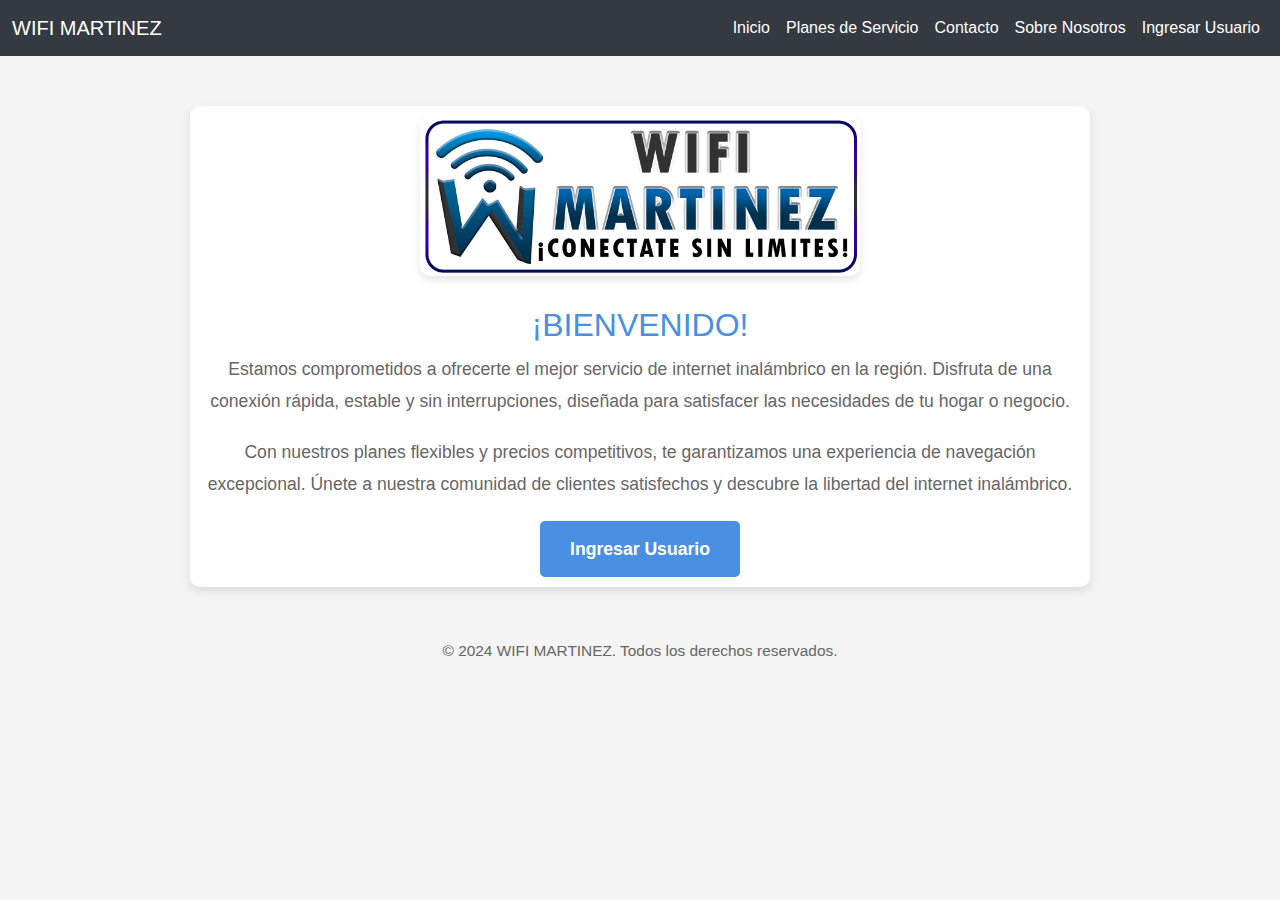
<file: index.html>
<!DOCTYPE html>
<html lang="es">
    <head>
        <meta charset="UTF-8">
        <meta name="viewport" content="width=device-width, initial-scale=1.0">
        <title>WIFI MARTINEZ</title>
		<link rel="icon" href="favicon.png" type="image/png">
        <!-- Enlace a Bootstrap CSS -->
        <link href="https://cdn.jsdelivr.net/npm/bootstrap@5.3.0/dist/css/bootstrap.min.css" rel="stylesheet">
        <style>
            body {
                font-family: 'Segoe UI', Tahoma, Geneva, Verdana, sans-serif;
                background-color: #f4f4f4;
                margin: 0;
                padding: 0;
                color: #333;
            }
            .container {
                max-width: 900px;
                margin: 50px auto;
                padding: 10px;
                background-color: #fff;
                border-radius: 10px;
                box-shadow: 0 4px 10px rgba(0, 0, 0, 0.1);
                text-align: center;
            }
            h1 {
                color: #4a90e2;
                font-size: 2em;
                margin-bottom: 10px;
            }
            p {
                color: #666;
                font-size: 1.1em;
                line-height: 1.8;
                margin-bottom: 20px;
            }
            img {
                max-width: 50%;
                height: auto;
                border-radius: 10px;
                box-shadow: 0 4px 8px rgba(0, 0, 0, 0.1);
                margin-bottom: 30px;
            }
            .button-group {
                display: flex;
                justify-content: center;
                gap: 20px;
            }
            .button {
                padding: 15px 30px;
                font-size: 1.1em;
                font-weight: bold;
                text-decoration: none;
                color: #fff;
                background-color: #4a90e2;
                border-radius: 5px;
                transition: background-color 0.3s ease;
            }
            .button:hover {
                background-color: #357ab7;
            }
            .button-secondary {
                background-color: #7f8c8d;
            }
            .button-secondary:hover {
                background-color: #606f73;
            }
            .navbar-custom {
                background-color: #343a40; /* Color oscuro elegante */
            }
            .navbar-custom .navbar-brand,
            .navbar-custom .nav-link {
                color: white;
            }
            .navbar-custom .navbar-toggler {
                border-color: rgba(255, 255, 255, 0.1);
            }
            .navbar-custom .navbar-toggler-icon {
                background-image: url("data:image/svg+xml;charset=utf8,%3Csvg xmlns='http://www.w3.org/2000/svg' viewBox='0 0 30 30'%3E%3Cpath stroke='rgba%28255, 255, 255, 0.5%29' stroke-linecap='round' stroke-miterlimit='10' stroke-width='2' d='M4 7h22M4 15h22M4 23h22'/%3E%3C/svg%3E");
            }
            .navbar-custom .nav-link:hover {
                color: #ffc107; /* Color dorado al pasar el mouse */
            }
			.footer {
            text-align: center;
            margin-top: 10px;
            font-size: 14px;
            color: #777;
        }
        </style>
    </head>
    <body>
    
    <!-- Barra de navegación -->
    <nav class="navbar navbar-expand-lg navbar-custom">
        <div class="container-fluid">
		    
            <a class="navbar-brand" href="http://192.168.20.251" >WIFI MARTINEZ</a>
            <button class="navbar-toggler" type="button" data-bs-toggle="collapse" data-bs-target="#navbarNav" aria-controls="navbarNav" aria-expanded="false" aria-label="Toggle navigation">
                <span class="navbar-toggler-icon"></span>
            </button>
            <div class="collapse navbar-collapse" id="navbarNav">
                <ul class="navbar-nav ms-auto">
                    <li class="nav-item">
                        <a class="nav-link" aria-current="page" href="http://192.168.20.251">Inicio</a>
                    </li>
                    <li class="nav-item">
                        <a class="nav-link" href="planes">Planes de Servicio</a>
                    </li>
                    <li class="nav-item">
                        <a class="nav-link" href="contacto">Contacto</a>
                    </li>
                    <li class="nav-item">
                        <a class="nav-link" href="quienessomos">Sobre Nosotros</a>
                    </li>
                    <li class="nav-item">
                        <a class="nav-link" href="http://192.168.20.254/login">Ingresar Usuario</a>
                    </li>
                </ul>
            </div>
        </div>
    </nav>

    <div class="container">
        <img src="logo.png" alt="Imagen de presentación">
        <h1>¡BIENVENIDO!</h1>
        <p>Estamos comprometidos a ofrecerte el mejor servicio de internet inalámbrico en la región. Disfruta de una conexión rápida, estable y sin interrupciones, diseñada para satisfacer las necesidades de tu hogar o negocio.</p>
        <p>Con nuestros planes flexibles y precios competitivos, te garantizamos una experiencia de navegación excepcional. Únete a nuestra comunidad de clientes satisfechos y descubre la libertad del internet inalámbrico.</p>


        <div class="button-group">

            <a href="http://192.168.20.254/login" class="button">Ingresar Usuario</a>
        </div>
    </div>
	<!-- Pie de página -->
    <div class="footer">
        <p>&copy; 2024 WIFI MARTINEZ. Todos los derechos reservados.</p>
    </div>

    <!-- Enlace a Bootstrap JS y Popper.js -->
    <script src="https://cdn.jsdelivr.net/npm/@popperjs/core@2.11.7/dist/umd/popper.min.js"></script>
    <script src="https://cdn.jsdelivr.net/npm/bootstrap@5.3.0/dist/js/bootstrap.min.js"></script>
</body>

</html>
</file>
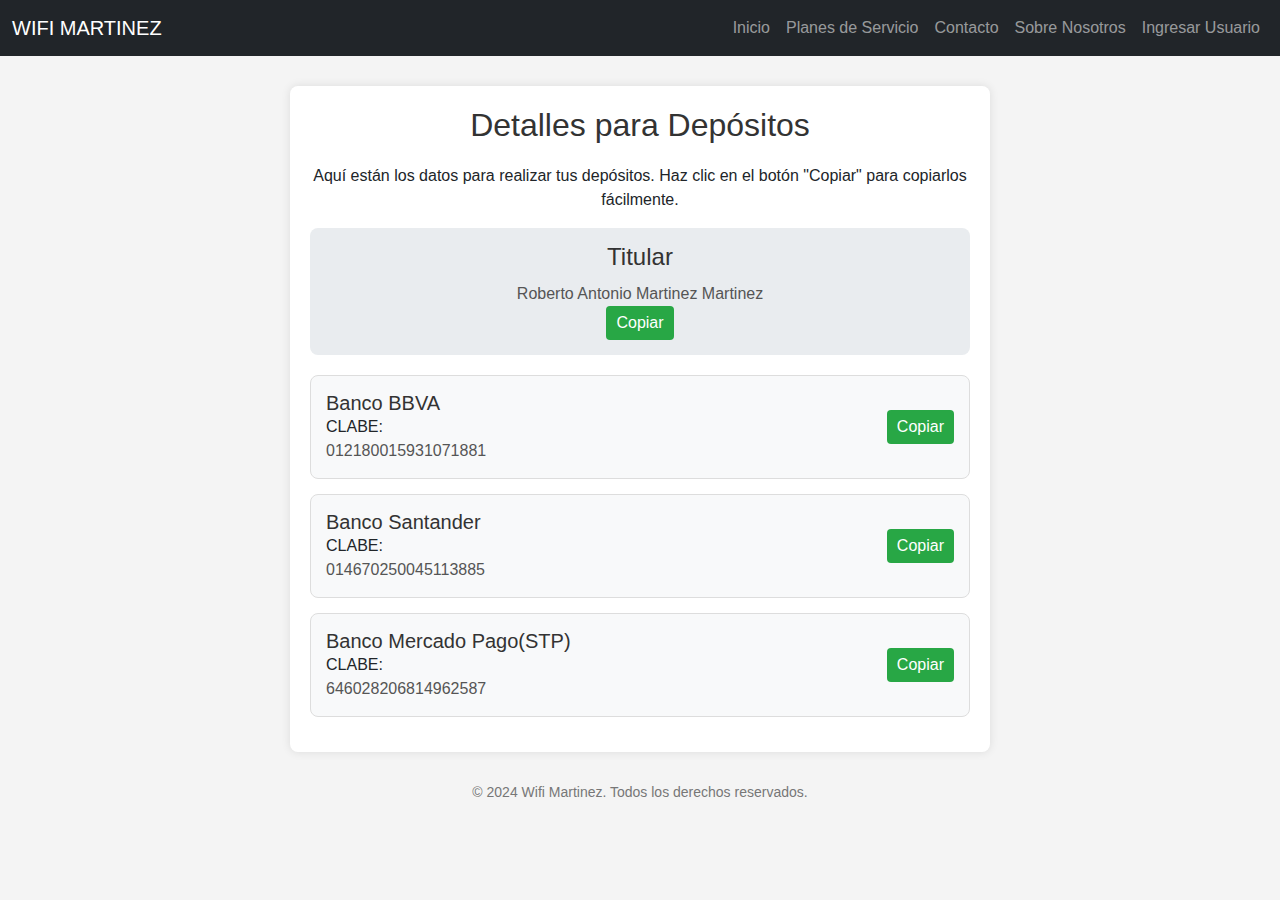
<file: Cuentas.html>
<!DOCTYPE html>
<html lang="es">
<head>
    <meta charset="UTF-8">
    <meta name="viewport" content="width=device-width, initial-scale=1.0">
    <title>Información de Depósitos</title>
    <link href="https://cdn.jsdelivr.net/npm/bootstrap@5.3.0/dist/css/bootstrap.min.css" rel="stylesheet">
    <style>
        body {
            font-family: Arial, sans-serif;
            background-color: #f4f4f4;
        }

        .navbar {
            margin-bottom: 30px;
        }

        .container {
            max-width: 700px;
            margin: 0 auto;
            background-color: #fff;
            padding: 20px;
            border-radius: 8px;
            box-shadow: 0 0 10px rgba(0, 0, 0, 0.1);
        }

        h2 {
            color: #333;
            text-align: center;
            margin-bottom: 20px;
        }

        .data-capsule {
            display: flex;
            justify-content: space-between;
            align-items: center;
            background-color: #f8f9fa;
            border: 1px solid #ddd;
            border-radius: 8px;
            padding: 15px;
            margin-bottom: 15px;
        }

        .data-capsule h5 {
            margin: 0;
            color: #333;
        }

        .data-capsule p {
            margin: 0;
            color: #555;
        }

        .btn-copy {
            background-color: #28a745;
            color: white;
            border: none;
            padding: 5px 10px;
            border-radius: 4px;
            cursor: pointer;
        }

        .btn-copy:hover {
            background-color: #218838;
        }
		.contact-box {
            background-color: #e9ecef;
            padding: 15px;
            border-radius: 8px;
            margin-bottom: 20px;
            text-align: center;
        }

        .contact-box h4 {
            margin-bottom: 10px;
            color: #333;
        }

        .contact-box p {
            margin-bottom: 0;
            color: #555;
        }
        .footer {
            text-align: center;
            margin-top: 30px;
            font-size: 14px;
            color: #777;
        }
    </style>
</head>
<body>

    <!-- Caja de Menú -->
    <nav class="navbar navbar-expand-lg navbar-dark bg-dark">
        <div class="container-fluid">
            <a class="navbar-brand" href="http://192.168.20.251">WIFI MARTINEZ</a>
            <button class="navbar-toggler" type="button" data-bs-toggle="collapse" data-bs-target="#navbarNav" aria-controls="navbarNav" aria-expanded="false" aria-label="Toggle navigation">
                <span class="navbar-toggler-icon"></span>
            </button>
            <div class="collapse navbar-collapse" id="navbarNav">
                <ul class="navbar-nav ms-auto">
                    <li class="nav-item">
                        <a class="nav-link" aria-current="page" href="http://192.168.20.251">Inicio</a>
                    </li>
                    <li class="nav-item">
                        <a class="nav-link" href="planes">Planes de Servicio</a>
                    </li>
                    <li class="nav-item">
                        <a class="nav-link" href="contacto">Contacto</a>
                    </li>
                    <li class="nav-item">
                        <a class="nav-link" href="quienessomos">Sobre Nosotros</a>
                    </li>
                    <li class="nav-item">
                        <a class="nav-link" href="http://192.168.20.254/login">Ingresar Usuario</a>
                    </li>
                </ul>
            </div>
        </div>
    </nav>

    <!-- Contenido de la Página de Depósitos -->
    <div class="container">
        <h2>Detalles para Depósitos</h2>
        <p class="text-center">Aquí están los datos para realizar tus depósitos. Haz clic en el botón "Copiar" para copiarlos fácilmente.</p>
		<div class="contact-box">
            <h4>Titular</h4>
            <p id="nombre">Roberto Antonio Martinez Martinez</p>
        <button class="btn-copy" onclick="copiarAlPortapapeles('nombre')">Copiar</button>
		</div>
        <!-- Cápsulas de Información de Depósitos -->
        <div class="data-capsule">
            <div>
                <h5>Banco BBVA</h5>
                <a>CLABE:  <p id="bbva">012180015931071881</p> </a>

            </div>
            <button class="btn-copy" onclick="copiarAlPortapapeles('bbva')">Copiar</button>
        </div>

        <div class="data-capsule">
            <div>
                <h5>Banco Santander</h5>
                <a> CLABE:<p id="santander">014670250045113885</p></a>

            </div>
            <button class="btn-copy" onclick="copiarAlPortapapeles('santander')">Copiar</button>
        </div>

        <div class="data-capsule">
            <div>
                <h5>Banco Mercado Pago(STP)</h5>
                <a>CLABE:<p id="banorte">646028206814962587</p></a>
                
            </div>
            <button class="btn-copy" onclick="copiarAlPortapapeles('banorte')">Copiar</button>
        </div>
    </div>

    <!-- Pie de página -->
    <div class="footer">
        <p>&copy; 2024 Wifi Martinez. Todos los derechos reservados.</p>
    </div>

    <script>
        function copiarAlPortapapeles(idElemento) {
            // Crea un campo de texto temporal
            var aux = document.createElement("input");
            // Asigna el contenido del elemento (como texto) al campo de texto temporal
            aux.setAttribute("value", document.getElementById(idElemento).innerText);
            // Añade el campo de texto temporal al documento
            document.body.appendChild(aux);
            // Selecciona el contenido del campo
            aux.select();
            // Copia el texto seleccionado al portapapeles
            document.execCommand("copy");
            // Elimina el campo de texto temporal
            document.body.removeChild(aux);
            // Opcional: alertar que el contenido fue copiado
            alert("¡Texto copiado al portapapeles!");
        }
    </script>

    <script src="https://cdn.jsdelivr.net/npm/bootstrap@5.3.0/dist/js/bootstrap.bundle.min.js"></script>
</body>
</html>
</file>
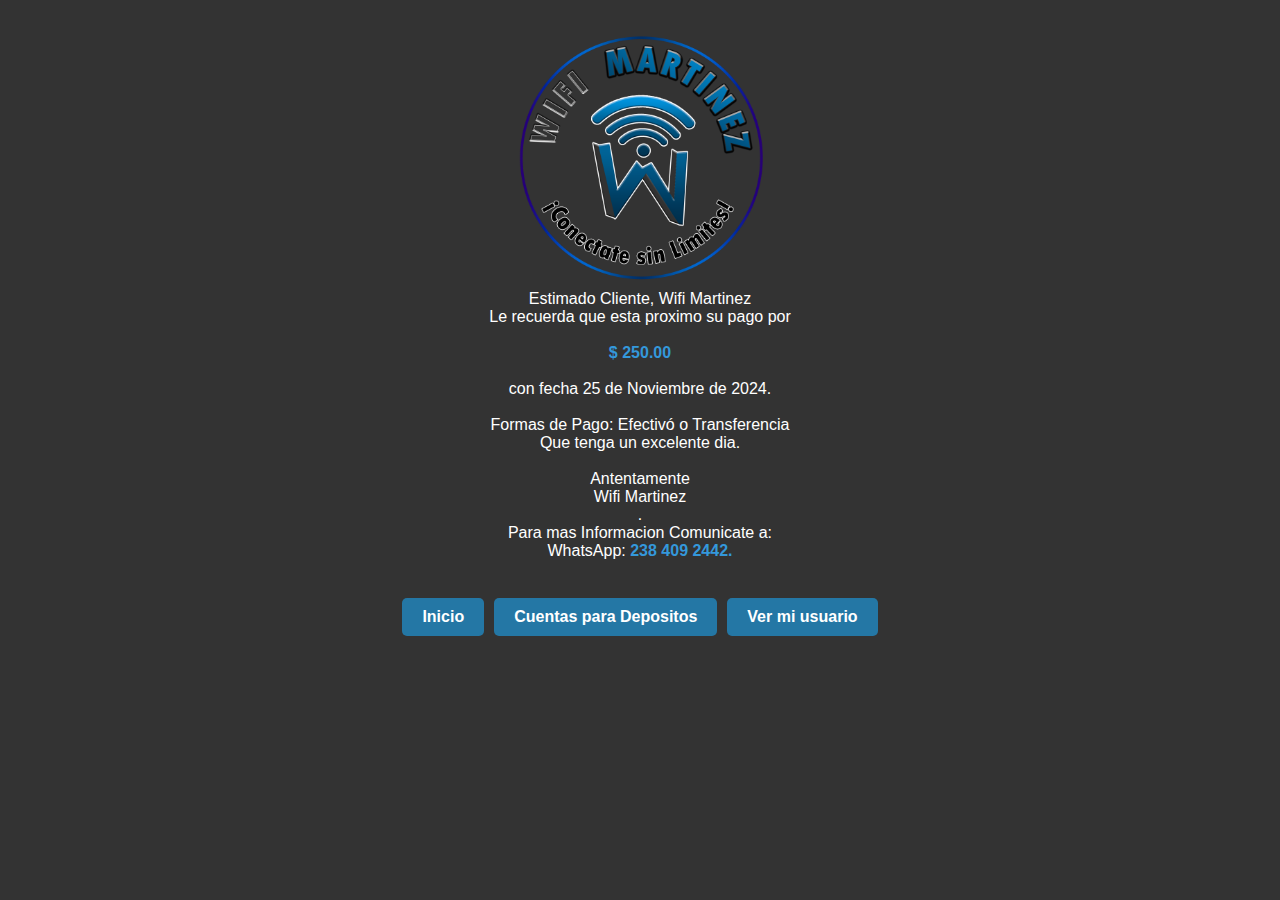
<file: Notificacion.html>
<!DOCTYPE html>
<html>
<head>
<meta charset="utf-8">
<title>Notificacion Pago</title>
<meta http-equiv="pragma" content="no-cache" />
<meta http-equiv="expires" content="-1" />	
<meta name="viewport" content="width=device-width; initial-scale=1.0; maximum-scale=1.0; user-scalable=0;" />
<link rel="stylesheet" href="login.css" media="screen">
<style>
  .buttons-container {
    display: flex;
    justify-content: center;
    gap: 10px; /* Espacio entre botones */
    margin-top: 20px;
  }

  .button {
    background-color: #2477a5; /* Verde */
    border: none;
    color: white;
    padding: 10px 20px;
    text-align: center;
    text-decoration: none;
    display: inline-block;
    font-size: 16px;
    cursor: pointer;
    border-radius: 5px;
  }

  .button:hover {
    background-color: #bdd0e1;
  }
</style>

</head>
<body >

  

<div class='noti'>
  <center>
	<img class="logo" src="triangle.png" /><br>
	<div>
	<br>
     Estimado Cliente, Wifi Martinez<br>
     Le recuerda que esta proximo su pago por<br>
     <br>
     <a style="font-weight: bold font-size: 35px" >$ 250.00<br> </a>
     <br>
     con fecha 25 de Noviembre de 2024.<br>
     <br>
     Formas de Pago: Efectivó o Transferencia<br>
    
    Que tenga un excelente dia.<br>
    <br>
    Antentamente<br>
	 Wifi Martinez<br>
    .<br>
	</div>
	<div class='noti'>
 Para mas Informacion Comunicate a:<br>
WhatsApp: <a href="http://api.whatsapp.com/send?phone=2384092442">238 409 2442.</a>
</div>
<br>
<!-- Contenedor de botones -->
    <div class="buttons-container">
      <a href="index.php" class="button">Inicio</a>
	  <a href="cuentas.html" class="button">Cuentas para Depositos</a>
      <a href="http://192.168.20.254/status" class="button">Ver mi usuario</a>
    </div>
	 <br>
  </center>

</div>



</body>
</html>
</file>
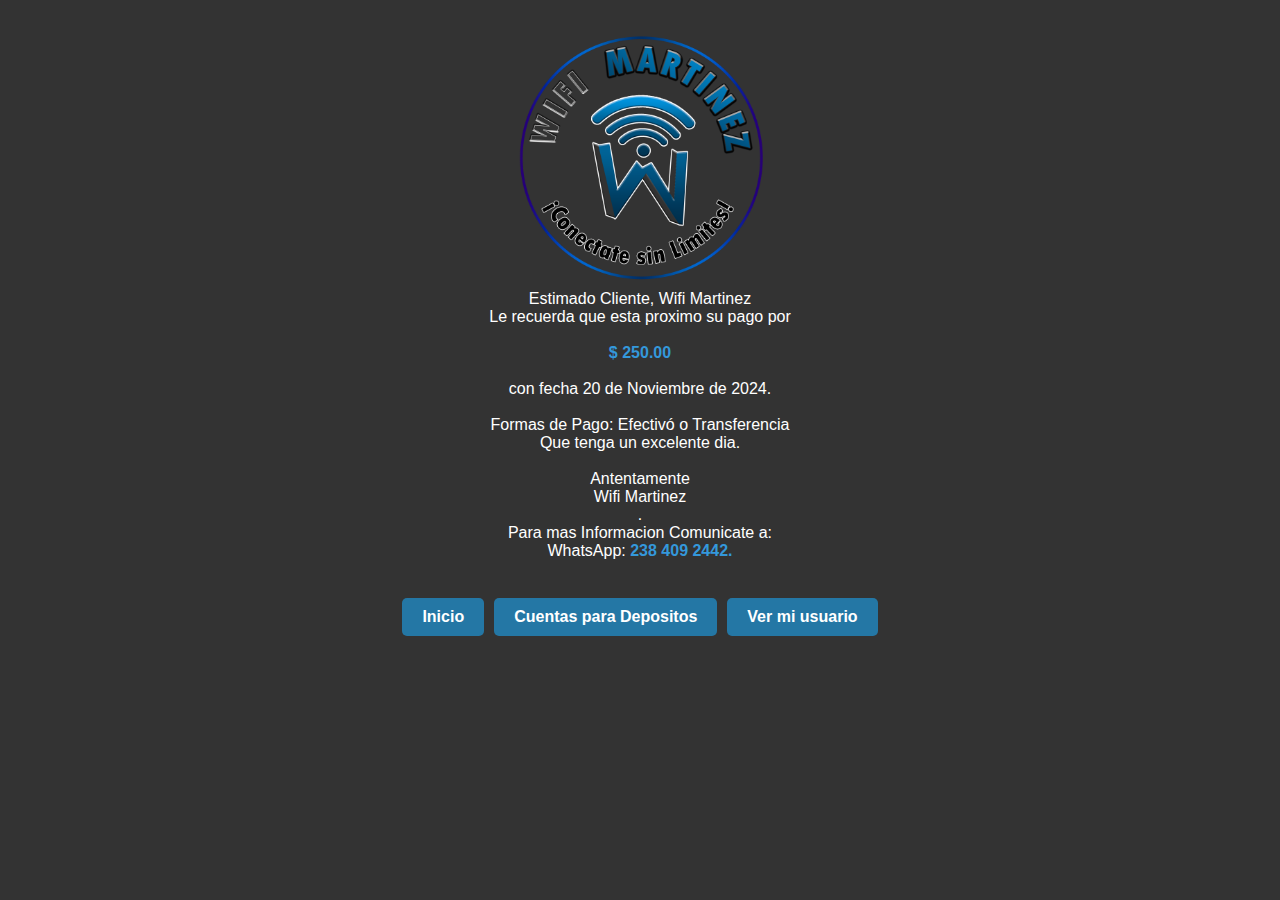
<file: Notificacion2.html>
<!DOCTYPE html>
<html>
<head>
<meta charset="utf-8">
<title>Notificacion Pago</title>
<meta http-equiv="pragma" content="no-cache" />
<meta http-equiv="expires" content="-1" />	
<meta name="viewport" content="width=device-width; initial-scale=1.0; maximum-scale=1.0; user-scalable=0;" />
<link rel="stylesheet" href="login.css" media="screen">
<style>
  .buttons-container {
    display: flex;
    justify-content: center;
    gap: 10px; /* Espacio entre botones */
    margin-top: 20px;
  }

  .button {
    background-color: #2477a5; /* Verde */
    border: none;
    color: white;
    padding: 10px 20px;
    text-align: center;
    text-decoration: none;
    display: inline-block;
    font-size: 16px;
    cursor: pointer;
    border-radius: 5px;
  }

  .button:hover {
    background-color: #bdd0e1;
  }
</style>

</head>
<body >

  

<div class='noti'>
  <center>
	<img class="logo" src="triangle.png" /><br>
	<div>
	<br>
     Estimado Cliente, Wifi Martinez<br>
     Le recuerda que esta proximo su pago por<br>
     <br>
     <a style="font-weight: bold font-size: 35px" >$ 250.00<br> </a>
     <br>
     con fecha 20 de Noviembre de 2024.<br>
     <br>
     Formas de Pago: Efectivó o Transferencia<br>
    
    Que tenga un excelente dia.<br>
    <br>
    Antentamente<br>
	 Wifi Martinez<br>
    .<br>
	</div>
	<div class='noti'>
 Para mas Informacion Comunicate a:<br>
WhatsApp: <a href="http://api.whatsapp.com/send?phone=2384092442">238 409 2442.</a>
</div>
<br>
<!-- Contenedor de botones -->
    <div class="buttons-container">
      <a href="index" class="button">Inicio</a>
	  <a href="cuentas.html" class="button">Cuentas para Depositos</a>
      <a href="http://192.168.20.254/status" class="button">Ver mi usuario</a>
    </div>
	 <br>
  </center>

</div>



</body>
</html>
</file>
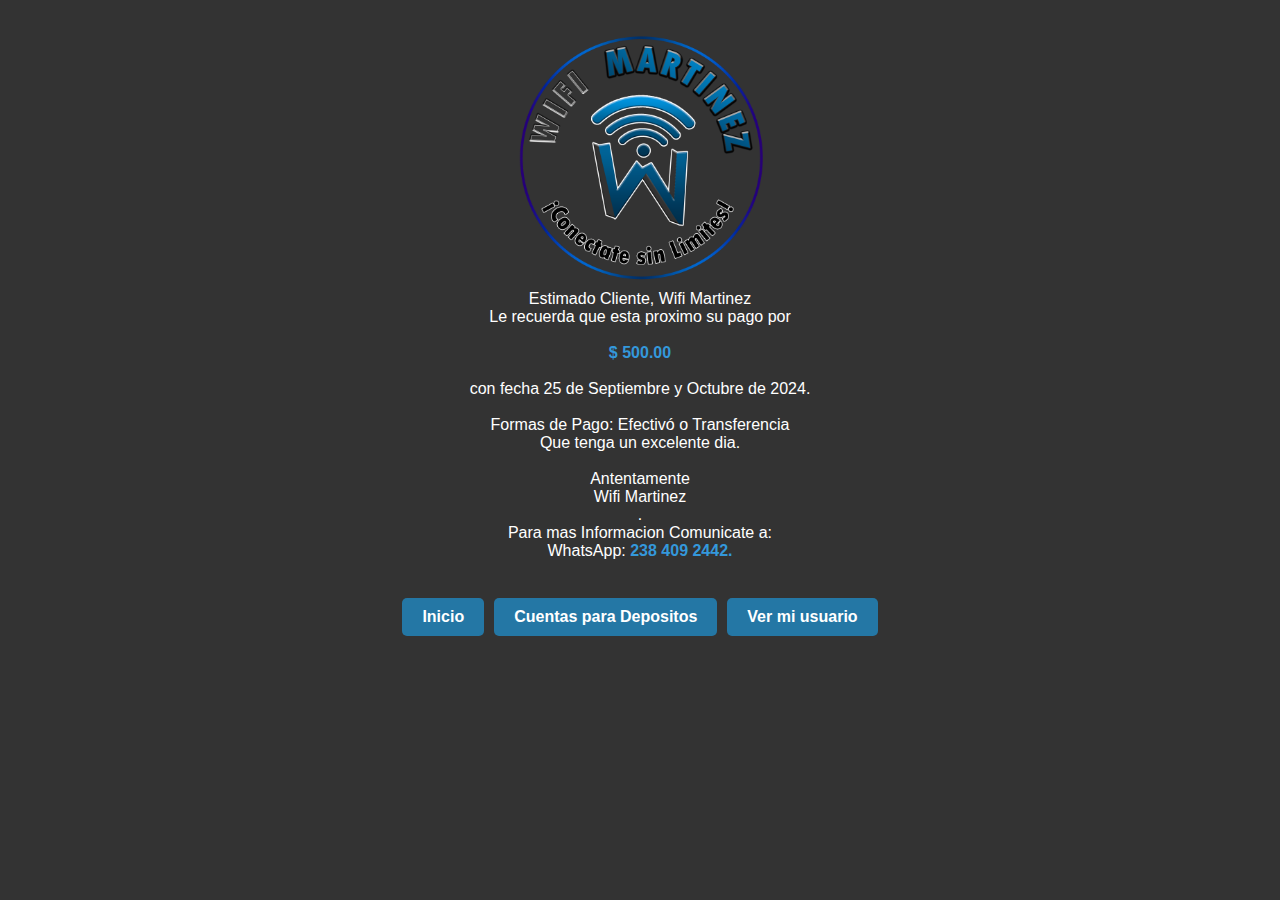
<file: Notificacion3.html>
<!DOCTYPE html>
<html>
<head>
<meta charset="utf-8">
<title>Notificacion Pago</title>
<meta http-equiv="pragma" content="no-cache" />
<meta http-equiv="expires" content="-1" />	
<meta name="viewport" content="width=device-width; initial-scale=1.0; maximum-scale=1.0; user-scalable=0;" />
<link rel="stylesheet" href="login.css" media="screen">
<style>
  .buttons-container {
    display: flex;
    justify-content: center;
    gap: 10px; /* Espacio entre botones */
    margin-top: 20px;
  }

  .button {
    background-color: #2477a5; /* Verde */
    border: none;
    color: white;
    padding: 10px 20px;
    text-align: center;
    text-decoration: none;
    display: inline-block;
    font-size: 16px;
    cursor: pointer;
    border-radius: 5px;
  }

  .button:hover {
    background-color: #bdd0e1;
  }
</style>

</head>
<body >

  

<div class='noti'>
  <center>
	<img class="logo" src="triangle.png" /><br>
	<div>
	<br>
     Estimado Cliente, Wifi Martinez<br>
     Le recuerda que esta proximo su pago por<br>
     <br>
     <a style="font-weight: bold font-size: 35px" >$ 500.00<br> </a>
     <br>
     con fecha 25 de Septiembre y Octubre de 2024.<br>
     <br>
     Formas de Pago: Efectivó o Transferencia<br>
    
    Que tenga un excelente dia.<br>
    <br>
    Antentamente<br>
	 Wifi Martinez<br>
    .<br>
	</div>
	<div class='noti'>
 Para mas Informacion Comunicate a:<br>
WhatsApp: <a href="http://api.whatsapp.com/send?phone=2384092442">238 409 2442.</a>
</div>
<br>
<!-- Contenedor de botones -->
    <div class="buttons-container">
      <a href="index.php" class="button">Inicio</a>
	  <a href="cuentas.html" class="button">Cuentas para Depositos</a>
      <a href="http://192.168.20.254/status" class="button">Ver mi usuario</a>
    </div>
	 <br>
  </center>

</div>



</body>
</html>
</file>
<file: login.css>
body {

    background: linear-gradient(#333333,#333333);
    min-width: 300px;
}
.noti
{
    font-family:arial;
    font-size: 16px;
    color: #fff;
}
.logo
{
width:260px;
position: relative;
top:20px;
}

.login{font-family:arial;padding:0px 0 0 0}.login .logo{display:block;border-radius: 10px;margin:0 auto 30px}.login a,.login a:visited{text-decoration:underline;color:inherit}ul.notice{:30px auto;width:300px;text-align:center;list-style-position:inside;font-size:15px;padding:20px 30px;border-radius:3px}ul.notice.errors{background-color:#fff4f4;border:1px solid #f50909;color:#f50909}ul.notice.success{background-color:#d7eacd;border:1px solid #6fae4f;color:#6fae4f}ul.notice li{padding:5px 0}.vertical-form{margin:0 auto}.vertical-form legend{width:100%;font-size:24px;font-weight:500;text-align:center;margin:0 0 30px 0}.vertical-form input[type='text'],.vertical-form input[type='password'],.vertical-form input[type='number']{border:1px #B5B6BA solid;color:#c1c1c1;background: #ffffff;opacity: 1;
    filter: alpha(opacity=95);
height:50px;font-size:16px}.vertical-form input[type='text'],.vertical-form input[type='password'],.vertical-form input[type='submit'],.vertical-form input[type='number']{display:block;margin:0 auto 2px auto;width:300px;text-align:center;border-radius:25px;color:#222;outline:none;font-family:inherit}.vertical-form input[type='submit']{color:#fff;background:-webkit-linear-gradient(left, #B459EA, #4385D6, #4DC7C5);opacity: 0.9;
    filter: alpha(opacity=95);border:none;height:50px;width:300px;font-size:15px;font-weight:400;outline:0;text-transform:uppercase;letter-spacing:1.5px;cursor:pointer}.vertical-form input:hover[type='submit']{background:-webkit-linear-gradient(left,#4DC7C5, #4385D6, #B459EA);-webkit-transition:all 0.3s ease;-moz-transition:all 0.3s ease;-o-transition:all 0.3s ease;transition:all 0.3s ease}.vertical-form .footer{text-align:center}.vertical-form .footer p:first-child{color:#666}.vertical-form .footer a:first-child{border-bottom:solid 1px #ccc;text-decoration:none}.vertical-form .footer p:nth-child(2) a{border-bottom:solid 1px #000} @media (max-width:0px){.login{padding:10px 0 0 0}}

table {
    *border-collapse: collapse; /* IE7 and lower */
    border-spacing: 0;
    width: 100%;    
}

.bordered {
    border: solid #ccc 1px;
    -moz-border-radius: 6px;
    -webkit-border-radius: 6px;
    border-radius: 6px;
    -webkit-box-shadow: 0 1px 1px #ccc; 
    -moz-box-shadow: 0 1px 1px #ccc; 
    box-shadow: 0 1px 1px #ccc;         
}

.bordered tr:hover {
    background: #fbf8e9;
    -o-transition: all 0.1s ease-in-out;
    -webkit-transition: all 0.1s ease-in-out;
    -moz-transition: all 0.1s ease-in-out;
    -ms-transition: all 0.1s ease-in-out;
    transition: all 0.1s ease-in-out;     
}    
    
.bordered td, .bordered th {
    border-left: 1px solid #ccc;
    border-top: 1px solid #ccc;
    padding: 10px;
    text-align: left;    
}

.bordered th {
    background-color: #dce9f9;
    background-image: -webkit-gradient(linear, left top, left bottom, from(#ebf3fc), to(#dce9f9));
    background-image: -webkit-linear-gradient(top, #ebf3fc, #dce9f9);
    background-image:    -moz-linear-gradient(top, #ebf3fc, #dce9f9);
    background-image:     -ms-linear-gradient(top, #ebf3fc, #dce9f9);
    background-image:      -o-linear-gradient(top, #ebf3fc, #dce9f9);
    background-image:         linear-gradient(top, #ebf3fc, #dce9f9);
    -webkit-box-shadow: 0 1px 0 rgba(255,255,255,.8) inset; 
    -moz-box-shadow:0 1px 0 rgba(255,255,255,.8) inset;  
    box-shadow: 0 1px 0 rgba(255,255,255,.8) inset;        
    border-top: none;
    text-shadow: 0 1px 0 rgba(255,255,255,.5); 
}

.bordered td:first-child, .bordered th:first-child {
    border-left: none;
}

.bordered th:first-child {
    -moz-border-radius: 6px 0 0 0;
    -webkit-border-radius: 6px 0 0 0;
    border-radius: 6px 0 0 0;
}

.bordered th:last-child {
    -moz-border-radius: 0 6px 0 0;
    -webkit-border-radius: 0 6px 0 0;
    border-radius: 0 6px 0 0;
}

.bordered th:only-child{
    -moz-border-radius: 6px 6px 0 0;
    -webkit-border-radius: 6px 6px 0 0;
    border-radius: 6px 6px 0 0;
}

.bordered tr:last-child td:first-child {
    -moz-border-radius: 0 0 0 6px;
    -webkit-border-radius: 0 0 0 6px;
    border-radius: 0 0 0 6px;
}

.bordered tr:last-child td:last-child {
    -moz-border-radius: 0 0 6px 0;
    -webkit-border-radius: 0 0 6px 0;
    border-radius: 0 0 6px 0;
}
.table {
    width: 30%; /* Ajusta el ancho para que ocupe más espacio */
    border-collapse: collapse;
    margin: 25px auto; /* Centra la tabla */
    font-size: 15px;
    font-family: 'Arial', sans-serif; /* Cambia la fuente */
    text-align: left; /* Alinea el texto a la izquierda para una apariencia más moderna */
    box-shadow: 0 4px 8px rgba(0, 0, 0, 0.1); /* Agrega sombra */
    border-radius: 8px; /* Bordes redondeados */
    overflow: hidden; /* Para asegurar que el borde se mantenga redondeado */
}

th, td {
    padding: 15px;
    border-bottom: 1px solid #ddd;
}

th {
    background-color: #106ebe; /* Cambia el color del encabezado a algo más vibrante */
    color: white; /* Texto blanco en encabezado */
    text-transform: uppercase; /* Texto en mayúsculas para los encabezados */
}

td {
    background-color: #f9f9f9; /* Fondo más claro para las celdas */
}

tr:hover td {
    background-color: #c8e5f7; /* Cambia el color al pasar el mouse */
}

a{
    color: #3498db; /* Un color azul moderno para los enlaces */
    text-decoration: none;
    font-weight: bold; /* Haz el texto del enlace más fuerte */
}

a:hover {
    color: #2980b9; /* Un tono más oscuro en el hover */
    text-decoration: underline;
}
</file>
